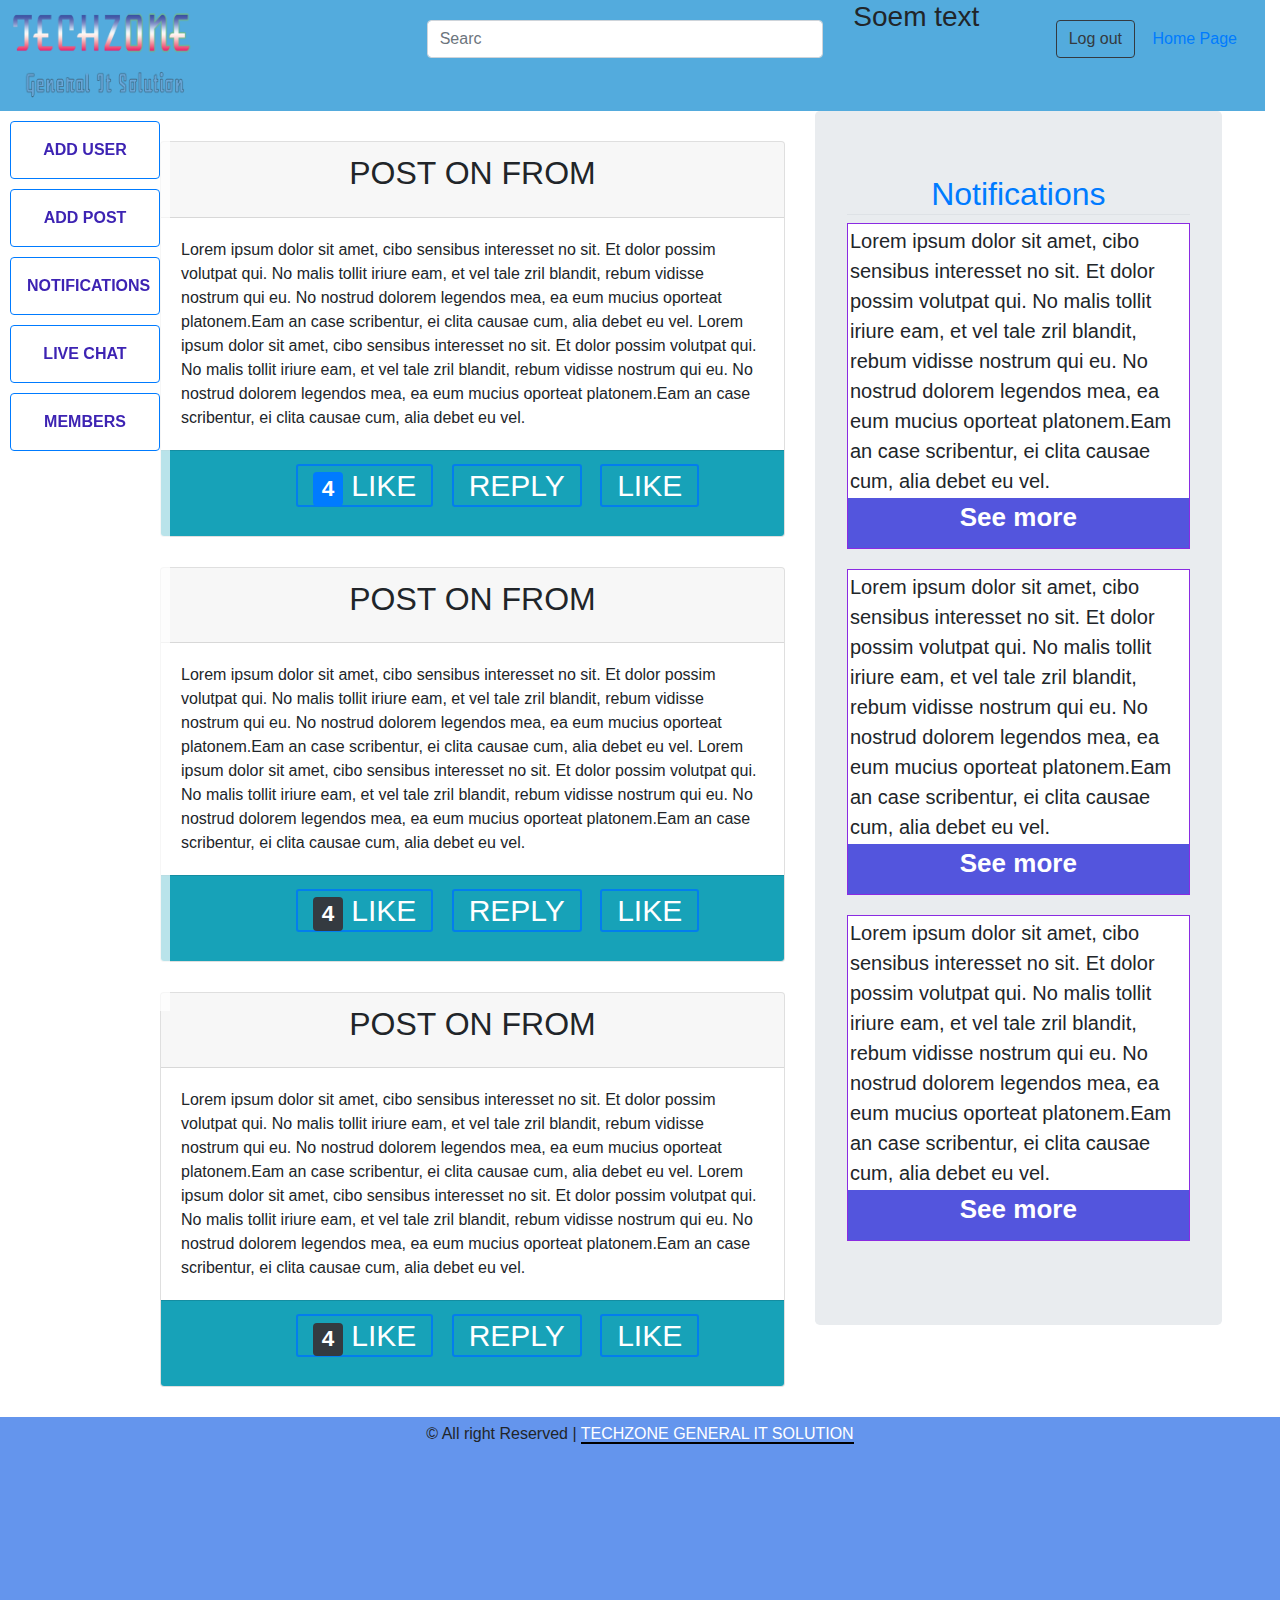
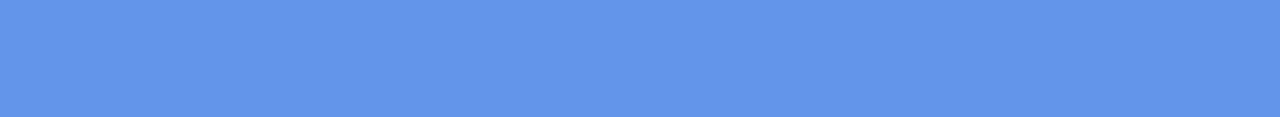
<file: admin/index.html>
<!DOCTYPE html>
<html>
  <head>
    <meta charset="UTF-8" />
    <meta name="viewport" content="width=device-width,intial-scale=1.0" />
    <link href="../Image/loo.png" type="x-ico" />
    <link href="../bootstrap/css/bootstrap.min.css" rel="stylesheet" />
    <script src="../bootstrap/jquery.js"></script>
    <script src="../bootstrap/js/bootstrap.min.js"></script>
    <link href="css/home.css" rel="stylesheet" type="text/css" />
    <title>Admin Dashboard</title>

    <script>
      $(window).scroll(function (e) {
        if (
          document.body.scrollTop > 70 ||
          document.documentElement.scrollTop > 70
        ) {
          $(".to-top").show();
        } else {
          $(".to-top").hide();
        }
      });
      $(document).ready(function () {
        $("#add-user").click(function () {
          var texx =
            '<form class="form" action="/useradd" method="POST">' +
            '<input class="form-control" type="text" id="username" name="username" placeholder="user name"/>' +
            '<input class="form-control" id="fname" name="fname" placeholder="First name"/>' +
            '<input class="form-control" id="lname" name="lname" placeholder="Last Name"/>' +
            '<input class="form-control" id="email" name="email" placeholder="email address" type="email"/>' +
            '<input class="form-control" id="password" name="password" placeholder="Password" type="password"/>' +
            '<input class="btn btn-outline-success" type="submit" value="ADD"/> ' +
            "</form>";
          $(".modal-title").text("ADD NEW USER");
          $(".modal-body").html(texx);
          $("#myModal").modal();
        });
        $("#add-post").click(function () {
          var modalbody =
            '<form class="form" action="/postadd" method="POST">' +
            '<div class="form-group">' +
            '<label class="form-text col-form-label" for="posttitle"> Title</label><input class="form-control" type="text" id="posttitle" name="posttitle" placeholder="Post title..."/> </div>' +
            '<textarea class="form-control-plaintext border-primary" id="postcontent" name="postcontent" placeholder="Post content"/>' +
            '<input class="btn btn-outline-success mr-5" type="submit" value="ADD"/> ' +
            "</form>";
          $(".modal-title").text("ADD NEW POST");
          $(".modal-body").html(modalbody);
          $(".modal-header").addClass("bg-primary text-center");
          $("#myModal").modal({ backdrop: true });
        });

        $("#add-notification").click(function () {
          let notification = {
            notif_id: "not1",
            notif_title: "ABout meeting",
            notif_body:
              "Hey members , hope you all are fine. On Next Sunday\
            we have meeting on the following agendas\
            \n<p>1-What content is displayed on our portfolio</p>\
            \n<p>1-What content is displayed on our portfolio</p>\
            \n<p>1-What content is displayed on our portfolio</p>",
            like: 4,
            dislike: 2,
          };
          var modalbody =
            '<form class="form" action="/notifadd" method="POST">' +
            '<div class="form-group">' +
            '<label class="form-text col-form-label" for="notif_title"> Title</label><input class="form-control" type="text" id="notif_title" name="posttitle" placeholder="Notification title..."/> </div>' +
            '<textarea class="form-control-plaintext border-primary" id="notif_body" name="postcontent" placeholder="Notification content"/>' +
            '<input class="btn btn-outline-success mr-5" type="submit" value="ADD"/> ' +
            "</form>";
          $(".modal-title").text("Add New Notifiction");
          $(".modal-body").html(modalbody);
          $(".modal-header").addClass("bg-primary text-center");
          $("#myModal").modal({ backdrop: true });
        });
      });
    </script>
  </head>

  <body>
    <div class="container-fluid=">
      <header class="row top-header sticky-top" id="top-header">
        <div class="col-md-4">
          <img
            src="../Image/loo.png"
            style="width: 200px; height: 100%"
            alt="logo"
          />
        </div>
        <div class="col-md-4">
          <div class="wraps">
            <input type="search" class="form-control" placeholder="Searc" />
          </div>
        </div>

        <div class="col-md-4">
          <div class="wraps float-right">
            <button type="button" class="btn btn-outline-dark">Log out</button>
            <a type="button" href="../index.html" class="btn btn-link"
              >Home Page</a
            >
          </div>
          <h3>Soem text</h3>
        </div>
      </header>
      <a></a>
      <div class="sidenav" id="sidenav">
        <a id="add-user" class="btn btn-outline-primary" href="#">ADD USER</a>

        <a id="add-post" class="btn btn-outline-primary" href="#">ADD POST</a>

        <a id="add-notification" class="btn btn-outline-primary" href="#"
          >NOTIFICATIONS</a
        >

        <a id="lchat" class="btn btn-outline-primary" href="#">LIVE CHAT </a>

        <a id="members" class="btn btn-outline-primary" href="members.html"
          >MEMBERS</a
        >
      </div>

      <main class="row">
        <section class="col-md-6" id="post-section">
          <div class="post">
            <div class="card">
              <div class="card-header">
                <div class="card-title text-center">
                  <h2>
                    <span class="glyphicon glyphicon-user"></span> POST ON FROM
                  </h2>
                </div>
              </div>
              <div class="card-body">
                <p class="card-text">
                  Lorem ipsum dolor sit amet, cibo sensibus interesset no sit.
                  Et dolor possim volutpat qui. No malis tollit iriure eam, et
                  vel tale zril blandit, rebum vidisse nostrum qui eu. No
                  nostrud dolorem legendos mea, ea eum mucius oporteat
                  platonem.Eam an case scribentur, ei clita causae cum, alia
                  debet eu vel. Lorem ipsum dolor sit amet, cibo sensibus
                  interesset no sit. Et dolor possim volutpat qui. No malis
                  tollit iriure eam, et vel tale zril blandit, rebum vidisse
                  nostrum qui eu. No nostrud dolorem legendos mea, ea eum mucius
                  oporteat platonem.Eam an case scribentur, ei clita causae cum,
                  alia debet eu vel.
                </p>
              </div>
              <div class="card-footer post-footer bg-info">
                <ul class="">
                  <li>
                    <a href="#"
                      ><span class="badge mr-2 badge-primary">4</span>LIKE</a
                    >
                  </li>
                  <li><a href="#">REPLY</a></li>
                  <li><a href="#">LIKE</a></li>
                </ul>
              </div>
            </div>
          </div>
          <div class="post">
            <div class="card">
              <div class="card-header">
                <div class="card-title text-center">
                  <h2>
                    <span class="glyphicon glyphicon-user"></span> POST ON FROM
                  </h2>
                </div>
              </div>

              <div class="card-body">
                <p class="card-text">
                  Lorem ipsum dolor sit amet, cibo sensibus interesset no sit.
                  Et dolor possim volutpat qui. No malis tollit iriure eam, et
                  vel tale zril blandit, rebum vidisse nostrum qui eu. No
                  nostrud dolorem legendos mea, ea eum mucius oporteat
                  platonem.Eam an case scribentur, ei clita causae cum, alia
                  debet eu vel. Lorem ipsum dolor sit amet, cibo sensibus
                  interesset no sit. Et dolor possim volutpat qui. No malis
                  tollit iriure eam, et vel tale zril blandit, rebum vidisse
                  nostrum qui eu. No nostrud dolorem legendos mea, ea eum mucius
                  oporteat platonem.Eam an case scribentur, ei clita causae cum,
                  alia debet eu vel.
                </p>
              </div>
              <div class="card-footer post-footer bg-info">
                <ul class="">
                  <li>
                    <a href="#"
                      ><span class="badge mr-2 badge-dark">4</span>LIKE</a
                    >
                  </li>
                  <li><a href="#">REPLY</a></li>
                  <li><a href="#">LIKE</a></li>
                </ul>
              </div>
            </div>
          </div>
          <div class="post">
            <div class="card">
              <div class="card-header">
                <div class="card-title text-center">
                  <h2>
                    <span class="glyphicon glyphicon-user"></span> POST ON FROM
                  </h2>
                </div>
              </div>

              <div class="card-body">
                <p class="card-text">
                  Lorem ipsum dolor sit amet, cibo sensibus interesset no sit.
                  Et dolor possim volutpat qui. No malis tollit iriure eam, et
                  vel tale zril blandit, rebum vidisse nostrum qui eu. No
                  nostrud dolorem legendos mea, ea eum mucius oporteat
                  platonem.Eam an case scribentur, ei clita causae cum, alia
                  debet eu vel. Lorem ipsum dolor sit amet, cibo sensibus
                  interesset no sit. Et dolor possim volutpat qui. No malis
                  tollit iriure eam, et vel tale zril blandit, rebum vidisse
                  nostrum qui eu. No nostrud dolorem legendos mea, ea eum mucius
                  oporteat platonem.Eam an case scribentur, ei clita causae cum,
                  alia debet eu vel.
                </p>
              </div>
              <div class="card-footer post-footer bg-info">
                <ul class="">
                  <li>
                    <a href="#"
                      ><span class="badge mr-2 badge-dark">4</span>LIKE</a
                    >
                  </li>
                  <li><a href="#">REPLY</a></li>
                  <li><a href="#">LIKE</a></li>
                </ul>
              </div>
            </div>
          </div>
        </section>

        <section class="col-md-4" id="notification-section">
          <div class="jumbotron">
            <h2 class="text-center text-primary border-bottom">
              Notifications
            </h2>
            <div class="notification">
              <div class="notif-body">
                Lorem ipsum dolor sit amet, cibo sensibus interesset no sit. Et
                dolor possim volutpat qui. No malis tollit iriure eam, et vel
                tale zril blandit, rebum vidisse nostrum qui eu. No nostrud
                dolorem legendos mea, ea eum mucius oporteat platonem.Eam an
                case scribentur, ei clita causae cum, alia debet eu vel.
              </div>
              <a href="#"> See more</a>
            </div>
            <div class="notification">
              <div class="notif-body">
                Lorem ipsum dolor sit amet, cibo sensibus interesset no sit. Et
                dolor possim volutpat qui. No malis tollit iriure eam, et vel
                tale zril blandit, rebum vidisse nostrum qui eu. No nostrud
                dolorem legendos mea, ea eum mucius oporteat platonem.Eam an
                case scribentur, ei clita causae cum, alia debet eu vel.
              </div>
              <a href="#"> See more</a>
            </div>
            <div class="notification">
              <div class="notif-body">
                Lorem ipsum dolor sit amet, cibo sensibus interesset no sit. Et
                dolor possim volutpat qui. No malis tollit iriure eam, et vel
                tale zril blandit, rebum vidisse nostrum qui eu. No nostrud
                dolorem legendos mea, ea eum mucius oporteat platonem.Eam an
                case scribentur, ei clita causae cum, alia debet eu vel.
              </div>
              <a href="#"> See more</a>
            </div>
          </div>
        </section>
        <a href="#top" class="to-top"> TOP </a>

        <footer class="footer">
          &COPY; All right Reserved |
          <span><a href="../index.html">TECHZONE GENERAL IT SOLUTION</a></span>
        </footer>
      </main>
    </div>

    <div class="modal fade" id="myModal">
      <div class="modal-dialog modal-lg">
        <div class="modal-content">
          <div class="modal-header">
            <h4 class="modal-title">Add New User</h4>
            <button type="button" class="close" data-dismiss="modal">
              &times;
            </button>
          </div>

          <div class="modal-body"></div>

          <div class="modal-footer">
            <button
              type="button"
              class="btn btn-secondary"
              data-dismiss="modal"
            >
              Close
            </button>
          </div>
        </div>
      </div>
    </div>
  </body>
</html>
</file>
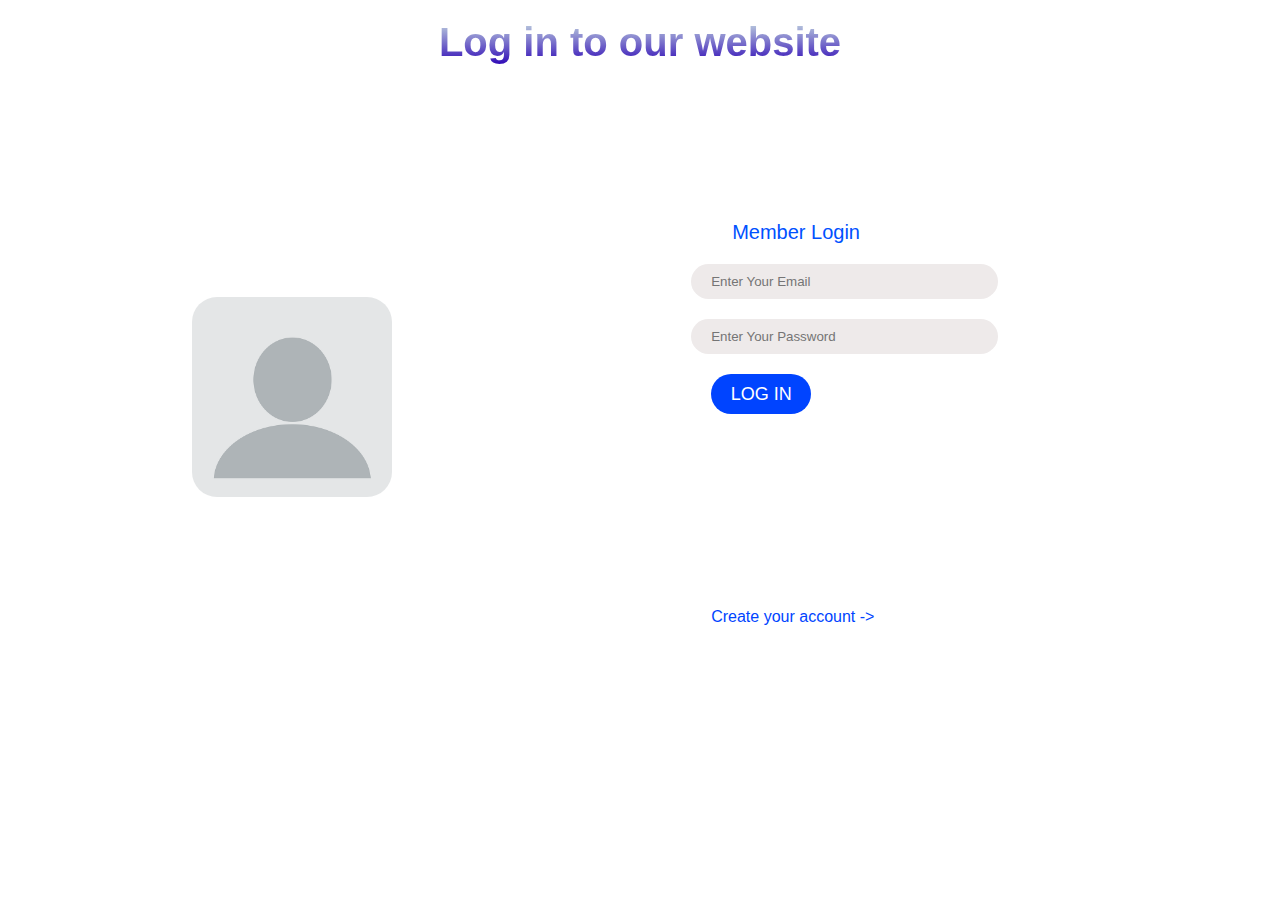
<file: admin/loginpage.html>
<!DOCTYPE html>
<html lang="en">
    <head>
        <meta charset="UTF-8">
        <meta name="viewport" content="width=device-width, initial-scale=1.0">
        <title>Tech Zone IT Solution</title>
        <link rel="stylesheet" href="css/login.css">
    </head>
    <body>
        <header>
            <h1 class="main-header">Log in to our website</h1>
        </header>

        <div class="login-form">
            <div class="form-wrapper">
                <span class="member-login">Member Login</span>
                <input type="text" placeholder="Enter Your Email">
                <input type="text" placeholder="Enter Your Password">
                <button class="btn">LOG IN </button>
            </div>
            <div class="additional">
                <a href="./signup.html">Create your account -> </a>
            </div>
        </div>

        <div class="the-photo">
            <img src="./assets/blank-profile-picture-973460_640.png"/>
        </div>
        
    </body>
</html>
</file>
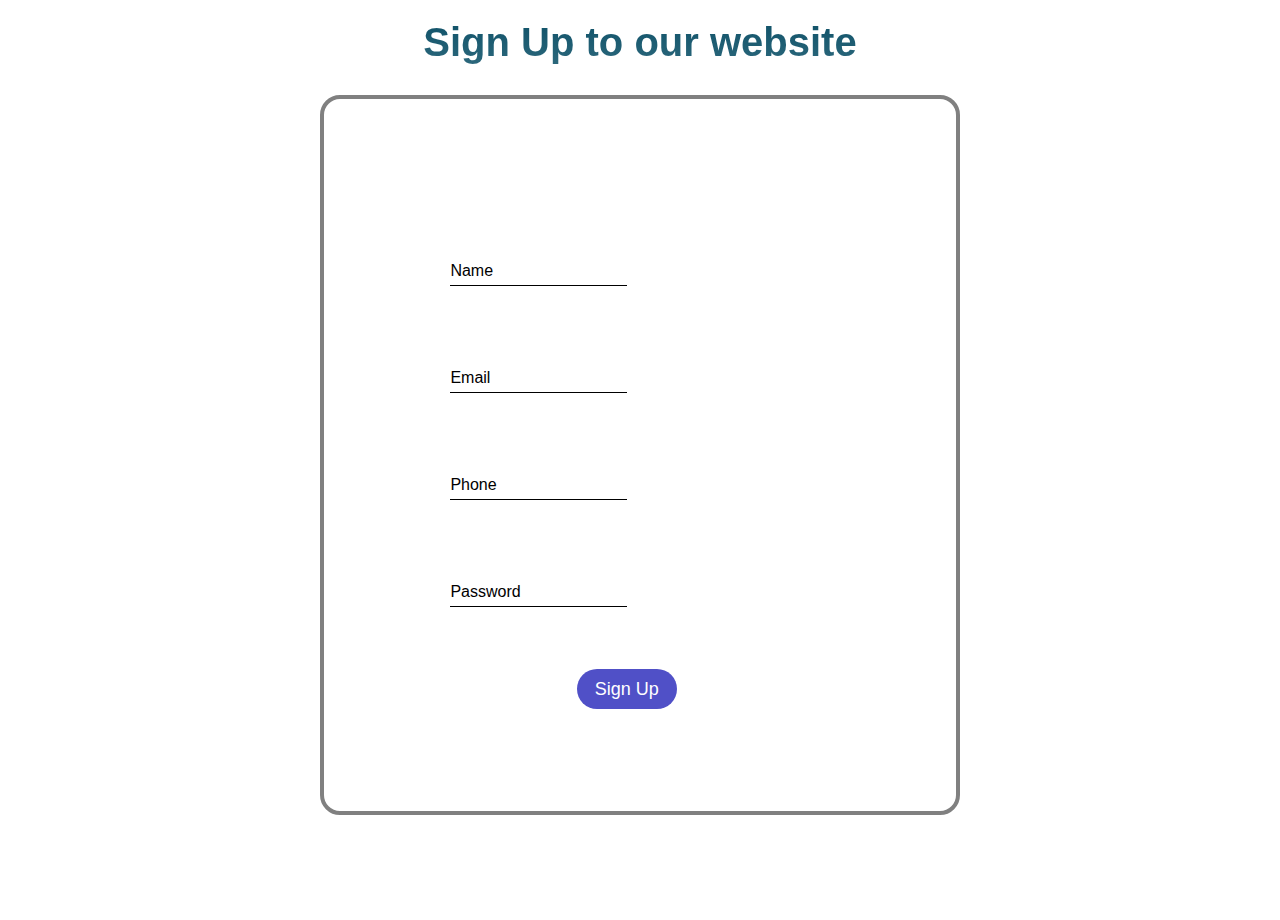
<file: admin/signup.html>
<!DOCTYPE html>
<html lang="en">
    <head>
        <meta charset="UTF-8">
        <meta name="viewport" content="width=device-width, initial-scale=1.0">
        <title>Tech Zone IT Solution</title>
        <link rel="stylesheet" href="css/signup.css">
    </head>
    <body>
        <header>
            <h1 class="main-header">Sign Up to our website</h1>
        </header>

        <div class="signup-section">
            <div class="form-name">
                <input type="text" name="name" required autocomplete="off">
                <label for="name" class="label-name">
                    <span class="content-name">Name</span>
                </label>
            </div>

            <div class="form-email">
                <input type="text" name="email" required autocomplete="off">
                <label for="email" class="label-name">
                    <span class="content-name">Email</span>
                </label>
            </div>
            <div class="form-phone">
                <input type="text" name="phone" required autocomplete="off">
                <label for="phone" class="label-name">
                    <span class="content-name">Phone</span>
                </label>
            </div>

            <div class="form-password">
                <input type="text" name="password" required autocomplete="off">
                <label for="password" class="label-name">
                    <span class="content-name">Password</span>
                </label>
            </div>

            <button class="btn">Sign Up</button>
        </div>
    </body>
</html>
</file>
<file: admin/css/home.css>
body {
  margin: 0;
  box-sizing: border-box;
}
.top-header {
  width: 100%;
  right: 0;
  height: auto;
  background-color: rgb(83, 171, 221);
}
.wraps {
  padding-top: 20px;
}
.wraps::after {
  clear: both;
}
.sidenav {
  margin: 0;
  padding: 0;
  width: 170px;
  position: fixed;
  height: 100%;
  overflow: auto;
  z-index: 9;
  left: 0;
  transition: linear 0.2s;
  background-color: rgba(255, 255, 255, 0.7);
}

.sidenav a {
  display: block;
  color: rgb(61, 35, 179);
  padding: 16px;
  font-weight: bold;
  text-decoration: none;
  margin: 10px;
}

.card {
  margin: 30px auto;
}
.post-footer ul {
  list-style-type: none;
  font-size: 30px;
  text-align: center;
}
.post-footer ul li {
  display: inline;
}

.post-footer li a {
  text-decoration: none;
  color: white;
  padding: 3px 15px;
  margin-left: 10px;
  border: 2px solid rgb(3, 125, 238);
  border-radius: 3px;
  transition: steps(4) 0.22s;
}
.post-footer li a:hover {
  color: white;
  background-color: rgb(35, 137, 233);
}

.notification {
  background-color: white;
  border: 1px solid blueviolet;
  margin: 5px 0px 20px 0px;
}
.notif-body {
  padding: 2px;
  font-size: 20px;
}
.notification a {
  font-weight: bold;
  font-size: 34px;
  background-color: rgb(83, 85, 221);
  color: white;
  text-align: center;
  text-decoration: none;
  display: block;
  height: 50px;
  font-size: 26px;
  transition: linear 0.5s;
}
.notification a:hover {
  background-color: rgb(10, 0, 0, 0.5);
  border: 2px solid rgb(83, 85, 221);
  color: white;
  cursor: pointer;
}
.notification a:hover::after {
  content: ">>";
  transform: rotateX(45);
  transition: linear 1s;
}

.footer {
  height: 300px;
  width: 100%;
  margin: 0 10px;
  padding: 5px;
  background-color: cornflowerblue;
  z-index: 19;
  text-align: center;
}

.footer a {
  border-bottom: 2px solid black;
  color: white;
  text-decoration: none;
}

.footer a:hover {
  color: black;
  border: none;
}

.to-top {
  width: 80px;
  height: 80px;
  position: fixed;
  left: 90%;
  top: 80%;
  display: none;
  z-index: 99;
  background-color: chartreuse;
  border-radius: 50%;
  text-align: center;
  text-decoration: none;
  padding: 5px;
  color: white;
}

.to-top:hover {
  background-color: rgb(42, 255, 255);
  color: black;
}

.form input {
  margin-bottom: 20px;
}

.members-list {
  width: 80%;
  margin: 5px;
  outline: ridge;
  margin: 10px;
}

.members {
  width: 100%;
  margin-bottom: 20px;
  border-bottom: 2px solid teal;
}

.members .p-2 {
  width: 33%;
}
.members img {
  border-radius: 50%;
  width: 100px;
  height: 100px;
}
.members .user-name {
  text-align: left;
  padding-top: 20px;
  margin: 10px;
}

.members .active {
  padding-top: 30px;
  margin-top: 20px;
}
.members .active i {
  width: 15px;
  height: 15px;
  background-color: rgb(34, 226, 50);
  color: white;
  border-radius: 5px;
  float: right;
}

#post-section {
  margin-left: 160px;
}

#notification-section {
}

@media screen and (max-width: 932px) {
  #post-section {
    margin-left: 20px;
  }
  #notification-section {
    width: 100%;
  }
  .sidenav {
    width: 100%;
    height: auto;
    position: fixed;
    overflow: auto;
    white-space: nowrap;
    margin: 0;
    left: 0;
    margin-right: 4px;
  }
  .sidenav a {
    display: inline-block;
  }
}

@media screen and (max-width: 400px) {
  .sidebar a {
    text-align: center;
    float: none;
  }
}
</file>
<file: admin/css/login.css>
* {
    margin: 0;
    padding: 0;
    box-sizing: border-box;
}

html {
    font-family: Arial, Helvetica, sans-serif;
    font-size: 20px;
}

body {
    height: 100vh;
    min-height: 100vh;
}

.main-header {
    margin-top: 20px;
    text-align: center;
    background : linear-gradient(rgb(197, 218, 224), rgb(45, 7, 182));
    -webkit-text-fill-color: transparent;
    background-clip: text;
    margin-bottom: 30px;
}

.login-form {
    min-width: 400px;
    margin-top: 50px;
    height: 70vh;
    width: 40%;
    margin: 0 auto;
    position: relative;
    border-radius: 20px;
    background-color: white;
}

.form-wrapper {
    position: absolute;
    top: 20%;
    left: 60%;
}

.btn {
    width: 100px;
    height: 40px;
    background-color: rgb(0, 68, 255);
    color: white;
    font-size: 90%;
    border: none;
    padding: 10px;
    border-radius: 50px;
    margin-top: 20px;
    margin-left: 20px;
}
.btn:hover{
    background-color:rgb(8, 37, 117);
}

input {
    display: block;
    height: 200%;
    width: 150%;
    color: black;
    margin-top: 20px;
    background-color: rgb(238, 234, 234);
    padding: 10px 20px;
    border: transparent;
    border-radius: 200px;
}

.member-login {
    margin-left: 20%;
    color: rgb(0, 81, 255);
    font-size: 100%;
}

a:link,
a:visited{
    text-decoration: none;
    color: rgb(0, 68, 255);
    font-size: 80%;
    display: inline-block;
}

a:hover {
    font-size: 90%;
}

img {
    width: 200px;
    height: 200px;
    border-radius: 25px;
}

.additional {
    width: 100%;
    position: absolute;
    left: 60%;
    top: 80%;
    margin-left: 20px;
    margin-top: 5px;
}

.the-photo {
    position: absolute;
    top: 33%;
    left: 15%;
}

@media only screen and (max-width : 750px){
    .form-wrapper {
        position: absolute;
        top: 45%;
        left: 5%;
    }
    
    .btn {
        width: 100px;
        height: 40px;
        background-color: rgb(0, 68, 255);
        color: white;
        font-size: 90%;
        border: none;
        padding: 10px;
        border-radius: 50px;
        margin-top: 20px;
        margin-left: 20px;
    }

    .additional {
        width: 100%;
        position: absolute;
        left: 5%;
        top: 100%;
        margin-left: 20px;
        margin-top: 5px;
    }

    .the-photo {
        margin-top: 25px;
        position: absolute;
        top: 10%;
        left: 30%;
    }

}
</file>
<file: admin/css/signup.css>
* {
    margin: 0;
    padding: 0;
    box-sizing: border-box;
}

html {
    font-family: Arial, Helvetica, sans-serif;
    font-size: 20px;
}

body {
    height: 100vh;
}
.main-header {
    margin-top: 20px;
    text-align: center;
    background : linear-gradient(rgb(15, 81, 104), rgb(44, 104, 124));
    -webkit-text-fill-color: transparent;
    background-clip: text;
    margin-bottom: 30px;
}

input {
    display: block;
    margin-bottom: 10px;
}

.signup-section {
    min-width: 400px;
    margin-top: 50px;
    height: 80vh;
    width: 50%;
    margin: 0 auto;
    position: relative;
    border: 4px solid gray;
    border-radius: 20px;
    background-color: white;
}

.form-name {
    position: absolute;
    top: 20%;
    left: 20%;
}

.form-email {
    position: absolute;
    top: 35%;
    left: 20%;
}

.form-phone {
    position: absolute;
    top: 50%;
    left: 20%;
}

.form-password {
    position: absolute;
    top: 65%;
    left: 20%;
}


.btn {
    position: absolute;
    top: 80%;
    left: 40%;
    width: 100px;
    height: 40px;
    background-color: #5050c7;
    color: white;
    font-size: 90%;
    border: none;
    padding: 10px;
    border-radius: 50px;
}
.btn:hover{
    background-color:#14144e;
}

input {
    width: 100%;
    height: 100%;
    color : rgb(80, 80, 199);
    padding-top: 20px;
    border: none;
    outline: none;
}

label {
    font-size: 80%;
    position: absolute;
    bottom: 0;
    left: 0;
    width: 100%;
    height: 100%;
    pointer-events: none;
    border-bottom: 1px solid black;
}

.content-name {
    position: absolute;
    left: 0;
    bottom: 5px;
    transition: all 0.3s ease;
}

input:focus + .label-name .content-name, input:valid + .label-name .content-name{
    transform: translateY(-150%);
    font-size: 80%;
    color: #5050c7;
} 

input:invalid {
    border: none;
    box-shadow: none;
}
</file>
